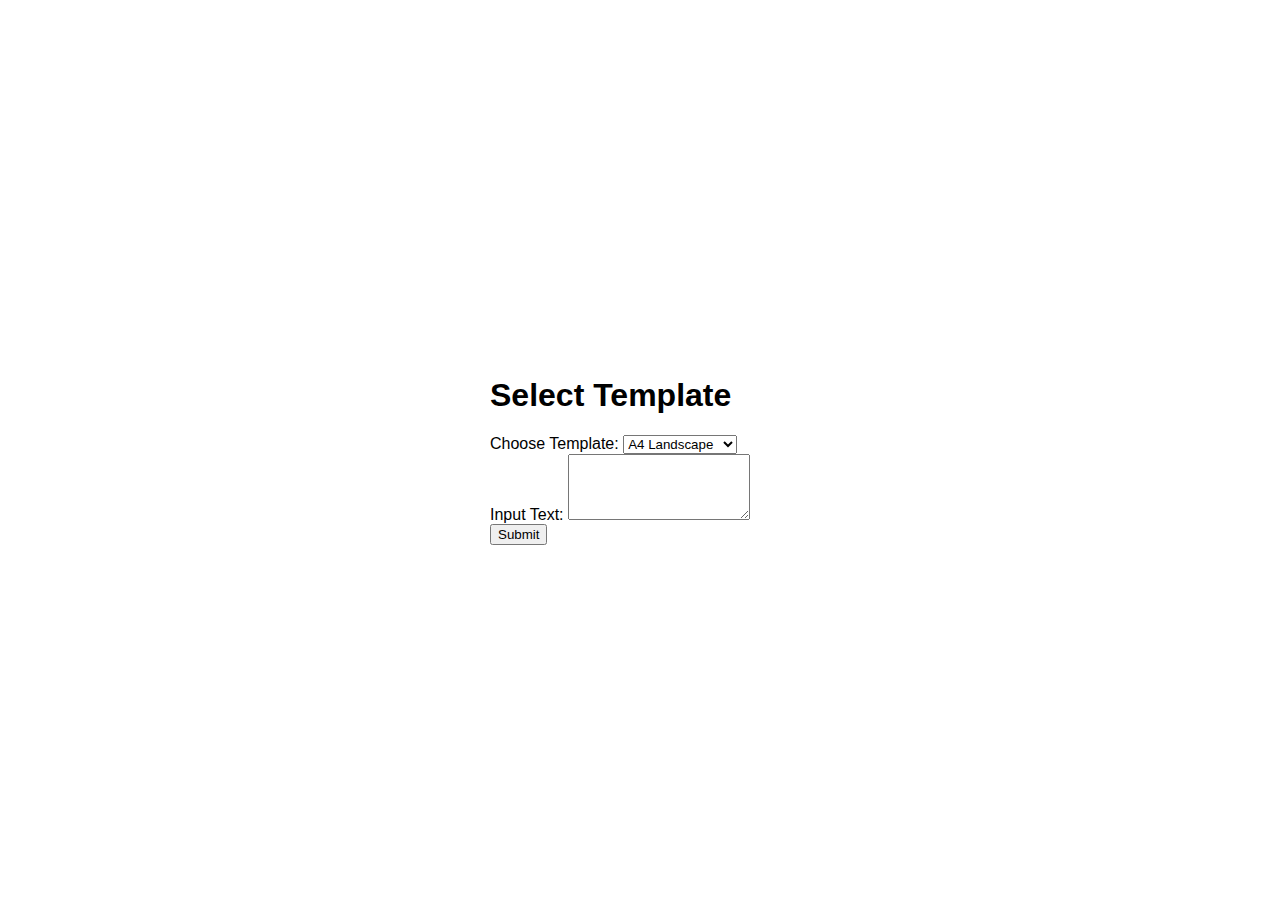
<file: index.html>
<!DOCTYPE html>
<html lang="en">
<head>
  <meta charset="UTF-8" />
  <meta name="viewport" content="width=device-width, initial-scale=1.0" />
  <title>Printor | Form</title>
  <link rel="stylesheet" href="style.css?v=20250707102249fb4059" />
</head>
<body>
  <div class="form-container">
    <h1>Select Template</h1>
    <form id="templateForm">
      <label for="template">Choose Template:</label>
      <select id="template">
        <option value="a4landscape">A4 Landscape</option>
        <option value="letterTemplate">Letter Template</option>
        <option value="letterCover">Letter Cover</option>
      </select>

      <div id="formFields"></div>

      <button type="submit">Submit</button>
    </form>
  </div>

  <script src="script.js?v=20250707102249fb4059"></script>
</body>
</html>
</file>
<file: style.css>
body {
  margin: 0;
  font-family: sans-serif;
  display: flex;
  justify-content: center;
  align-items: center;
  height: 100vh;
}

.form-container {
  width: 300px;
}

.a4landscape, .letterTemplate {
  width: 297mm;
  height: 210mm;
  display: flex;
  flex-direction: column;
  justify-content: center;
  align-items: center;
}

.a4landscape #outputText {
  font-size: 48px;
  text-align: center;
}

.letterTemplate #letterText {
  font-size: 48px;
  margin-bottom: 20px;
}

.letterTemplate #outputText {
  font-size: 72px;
  text-align: start;
}

.letterCover {
  position: relative;
  width: 297mm;
  height: 210mm;
  padding: 40px;
  box-sizing: border-box;
  font-size: 20px;
}

.letterCover .senderBlock {
  position: absolute;
  top: 40px;
  left: 40px;
  text-align: left;
  line-height: 1.4;
  margin-top: 50px;
}

.letterCover .receiverBlock {
  position: absolute;
  top: 200px;
  left: 50%;
  transform: translateX(-10%);
  text-align: left;
  line-height: 1.6;
  font-size: 26px;
}
</file>
